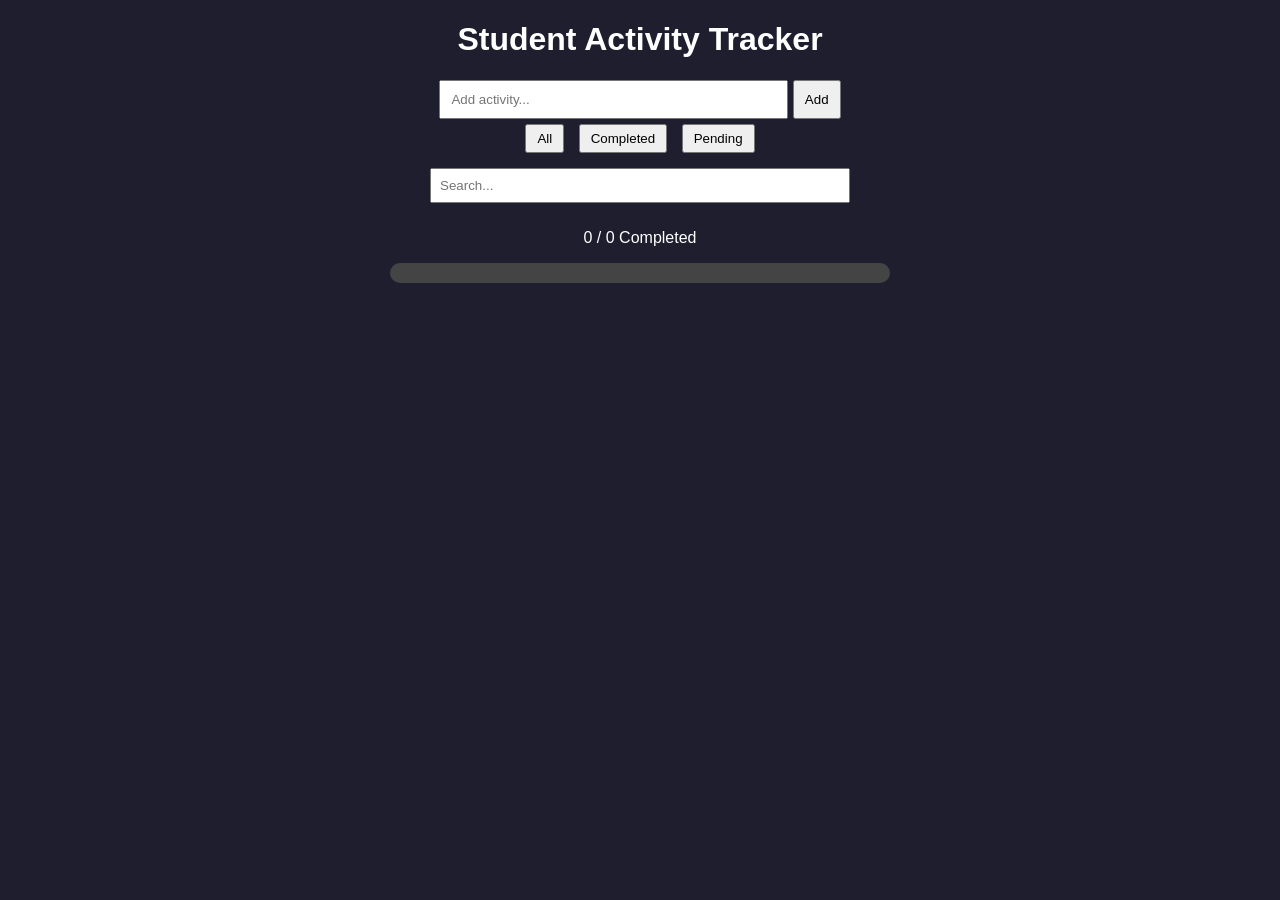
<file: index.html>
<!DOCTYPE html>
<html lang="en">
<head>
<meta charset="UTF-8">
<title>Master Student Tracker</title>
<link rel="stylesheet" href="style.css">
</head>

<body>

<div class="container">
    <h1>Student Activity Tracker</h1>

    <div class="top-bar">
        <input type="text" id="taskInput" placeholder="Add activity...">
        <button onclick="addTask()">Add</button>
    </div>

    <div class="filters">
        <button onclick="filterTasks('all')">All</button>
        <button onclick="filterTasks('completed')">Completed</button>
        <button onclick="filterTasks('pending')">Pending</button>
    </div>

    <input type="text" id="search" placeholder="Search..." onkeyup="searchTask()">

    <div id="taskList"></div>

    <div class="progress">
        <p id="progressText">0 / 0 Completed</p>
        <div class="bar">
            <div id="fill"></div>
        </div>
    </div>
</div>

<script src="script.js"></script>
</body>
</html>
</file>
<file: style.css>
body {
    font-family: Arial;
    background: #1e1e2f;
    color: white;
    text-align: center;
}

.container {
    width: 90%;
    max-width: 500px;
    margin: auto;
}

.top-bar input {
    padding: 10px;
    width: 65%;
}

.top-bar button {
    padding: 10px;
}

.filters button {
    margin: 5px;
    padding: 5px 10px;
}

#search {
    margin: 10px;
    padding: 8px;
    width: 80%;
}

.task {
    background: white;
    color: black;
    margin: 10px;
    padding: 10px;
    border-radius: 8px;
}

.completed {
    text-decoration: line-through;
    color: gray;
}

.bar {
    background: #444;
    height: 20px;
    border-radius: 10px;
}

#fill {
    height: 100%;
    width: 0%;
    background: limegreen;
    border-radius: 10px;
}
</file>
